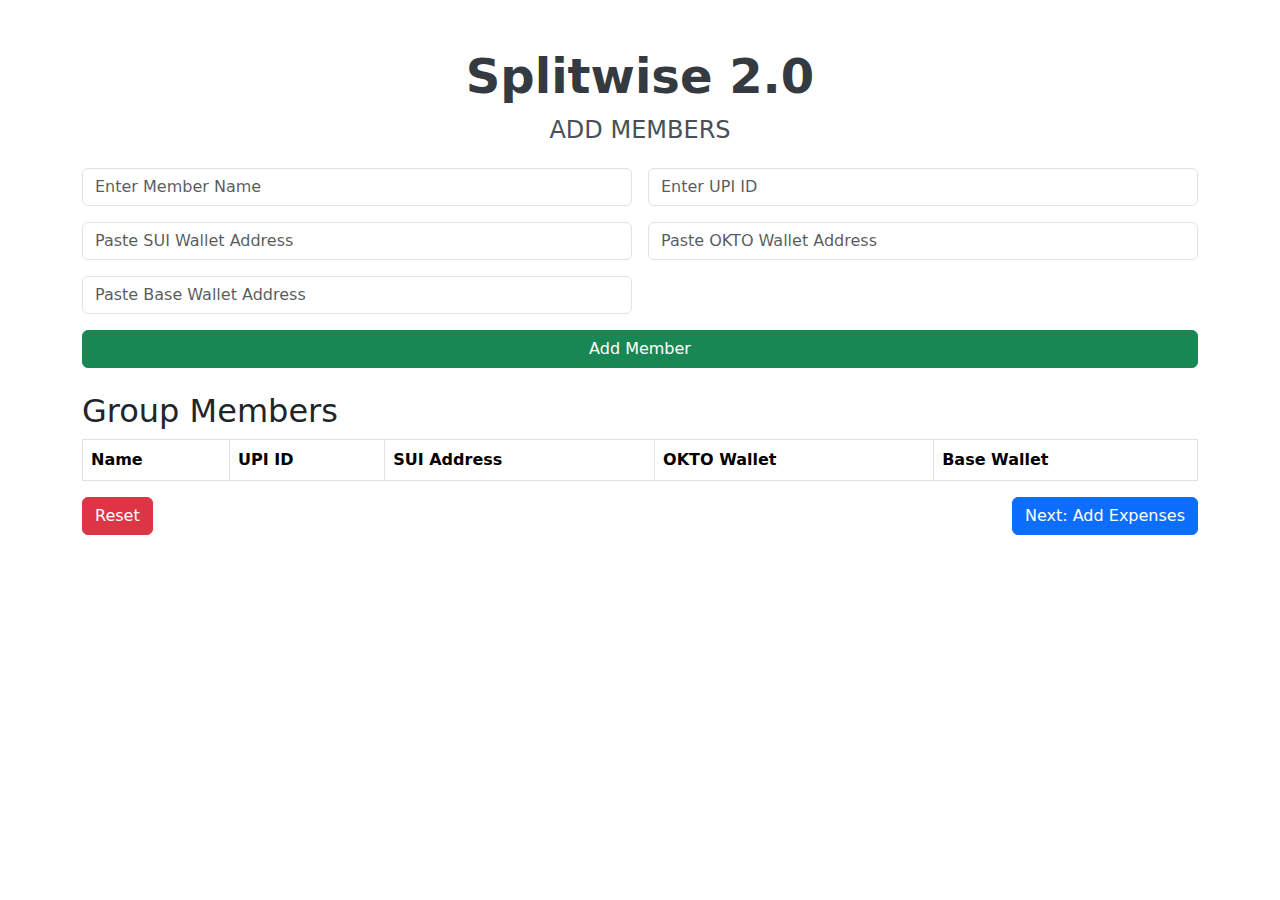
<file: index.html>
<!DOCTYPE html>
<html lang="en">
<head>
    <meta charset="UTF-8">
    <meta name="viewport" content="width=device-width, initial-scale=1.0">
    <title>Splitwise 2.0 - Add Members</title>
    <link href="https://cdn.jsdelivr.net/npm/bootstrap@5.3.2/dist/css/bootstrap.min.css" rel="stylesheet">
    <link href="https://fonts.googleapis.com/css2?family=Poppins:wght@400;500;600;700&display=swap" rel="stylesheet">
    <link rel="stylesheet" href="style.css">
</head>
<body>
    <div class="container mt-5">
        <div class="text-center mb-4">
            <h1 class="main-title">Splitwise 2.0</h1>
            <h2 class="sub-title">Add Members</h2>
        </div>
        <form id="group-form" class="mb-4">
            <div class="row g-3">
                <div class="col-md-6">
                    <input type="text" id="member-name" class="form-control" placeholder="Enter Member Name" required>
                </div>
                <div class="col-md-6">
                    <input type="text" id="member-upi" class="form-control" placeholder="Enter UPI ID" required>
                </div>
                <div class="col-md-6">
                    <input type="text" id="member-sui" class="form-control" placeholder="Paste SUI Wallet Address" required>
                </div>
                <div class="col-md-6">
                    <input type="text" id="member-okto" class="form-control" placeholder="Paste OKTO Wallet Address" required>
                </div>
                <div class="col-md-6">
                    <input type="text" id="member-base" class="form-control" placeholder="Paste Base Wallet Address" required>
                </div>
            </div>
            <button type="submit" class="btn btn-success mt-3 w-100">Add Member</button>
        </form>
        <h2>Group Members</h2>
        <table class="table table-bordered">
            <thead>
                <tr>
                    <th>Name</th>
                    <th>UPI ID</th>
                    <th>SUI Address</th>
                    <th>OKTO Wallet</th>
                    <th>Base Wallet</th>
                </tr>
            </thead>
            <tbody id="members-list">
            </tbody>
        </table>
        <div class="d-flex justify-content-between">
            <button id="reset-button" class="btn btn-danger">Reset</button>
            <a href="expenses.html" class="btn btn-primary">Next: Add Expenses</a>
        </div>
    </div>
    <script src="group.js"></script>
</body>
</html>
</file>
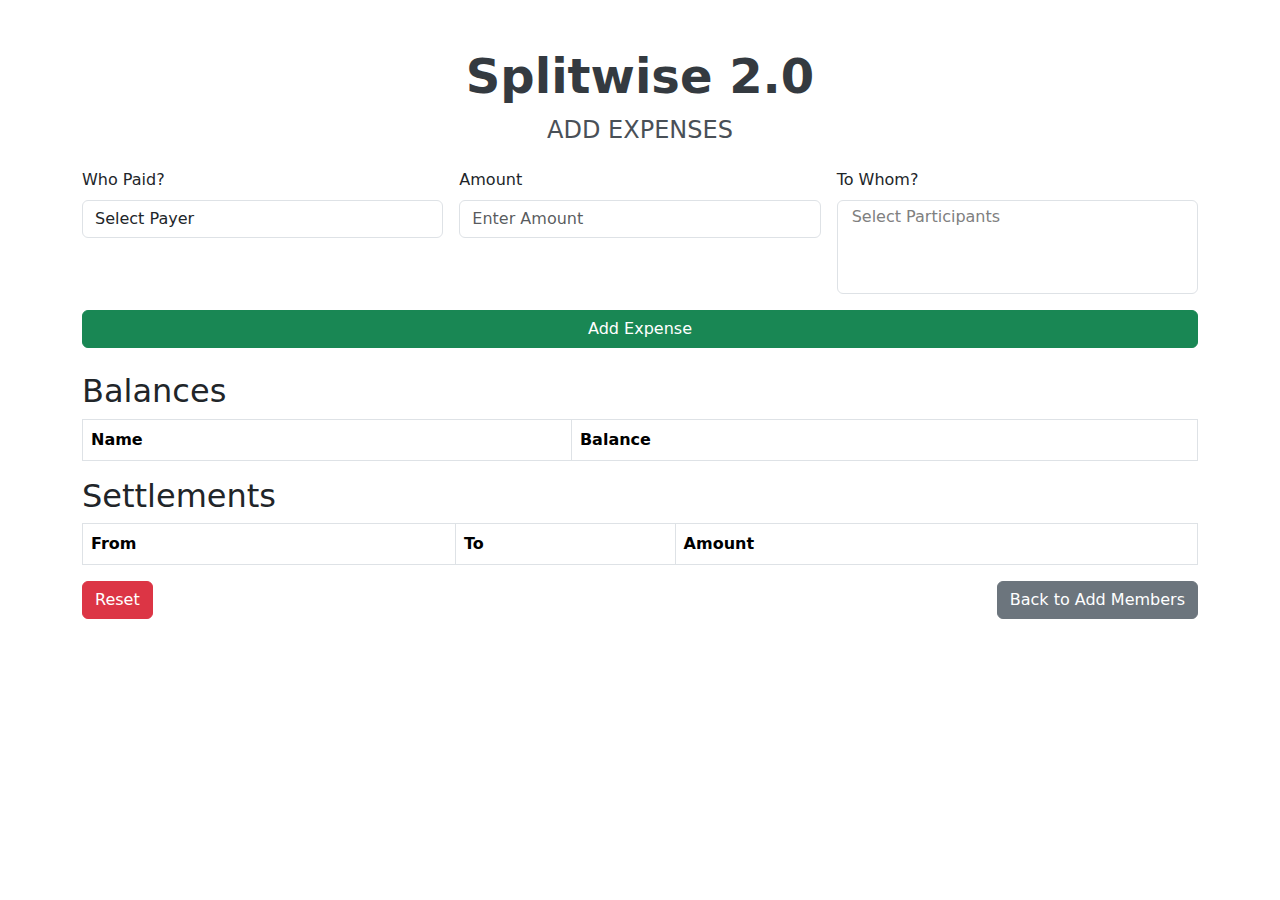
<file: expenses.html>
<!DOCTYPE html>
<html lang="en">
<head>
    <meta charset="UTF-8">
    <meta name="viewport" content="width=device-width, initial-scale=1.0">
    <title>Splitwise 2.0 - Add Expenses</title>
    <link href="https://cdn.jsdelivr.net/npm/bootstrap@5.3.2/dist/css/bootstrap.min.css" rel="stylesheet">
    <link href="https://fonts.googleapis.com/css2?family=Poppins:wght@400;500;600;700&display=swap" rel="stylesheet">
    <link rel="stylesheet" href="style.css">
</head>
<body>
    <div class="container mt-5">
        <div class="text-center mb-4">
            <h1 class="main-title">Splitwise 2.0</h1>
            <h2 class="sub-title">Add Expenses</h2>
        </div>
        <form id="expense-form" class="mb-4">
            <div class="row g-3">
                <div class="col-md-4">
                    <label for="payer" class="form-label">Who Paid?</label>
                    <select id="payer" class="form-control" required>
                        <option value="" disabled selected>Select Payer</option>
                    </select>
                </div>
                <div class="col-md-4">
                    <label for="amount" class="form-label">Amount</label>
                    <input type="number" id="amount" class="form-control" placeholder="Enter Amount" required>
                </div>
                <div class="col-md-4">
                    <label for="participants" class="form-label">To Whom?</label>
                    <select id="participants" class="form-control" multiple required>
                        <option value="" disabled>Select Participants</option>
                    </select>
                </div>
            </div>
            <button type="submit" class="btn btn-success mt-3 w-100">Add Expense</button>
        </form>
        <h2>Balances</h2>
        <table class="table table-bordered">
            <thead>
                <tr>
                    <th>Name</th>
                    <th>Balance</th>
                </tr>
            </thead>
            <tbody id="balances-table"></tbody>
        </table>
        <h2>Settlements</h2>
        <table class="table table-bordered">
            <thead>
                <tr>
                    <th>From</th>
                    <th>To</th>
                    <th>Amount</th>
                </tr>
            </thead>
            <tbody id="settlement-table"></tbody>
        </table>
        <div class="d-flex justify-content-between">
            <button id="reset-button" class="btn btn-danger">Reset</button>
            <a href="index.html" class="btn btn-secondary">Back to Add Members</a>
        </div>
    </div>
    <script src="expenses.js"></script>
</body>
</html>
</file>
<file: style.css>
/* Main Title Styling */
.main-title {
    font-size: 3rem; /* Larger size */
    font-weight: 700; /* Bold font */
    color: #343a40;
    margin-bottom: 10px; /* Spacing between title and subtitle */
    text-align: center; /* Center align */
}

/* Sub-title Styling */
.sub-title {
    font-size: 1.5rem; /* Smaller size */
    font-weight: 500; /* Medium weight */
    color: #495057; /* Subtle gray color */
    text-transform: uppercase; /* Capitalize for uniformity */
    text-align: center; /* Center align */
}
</file>
